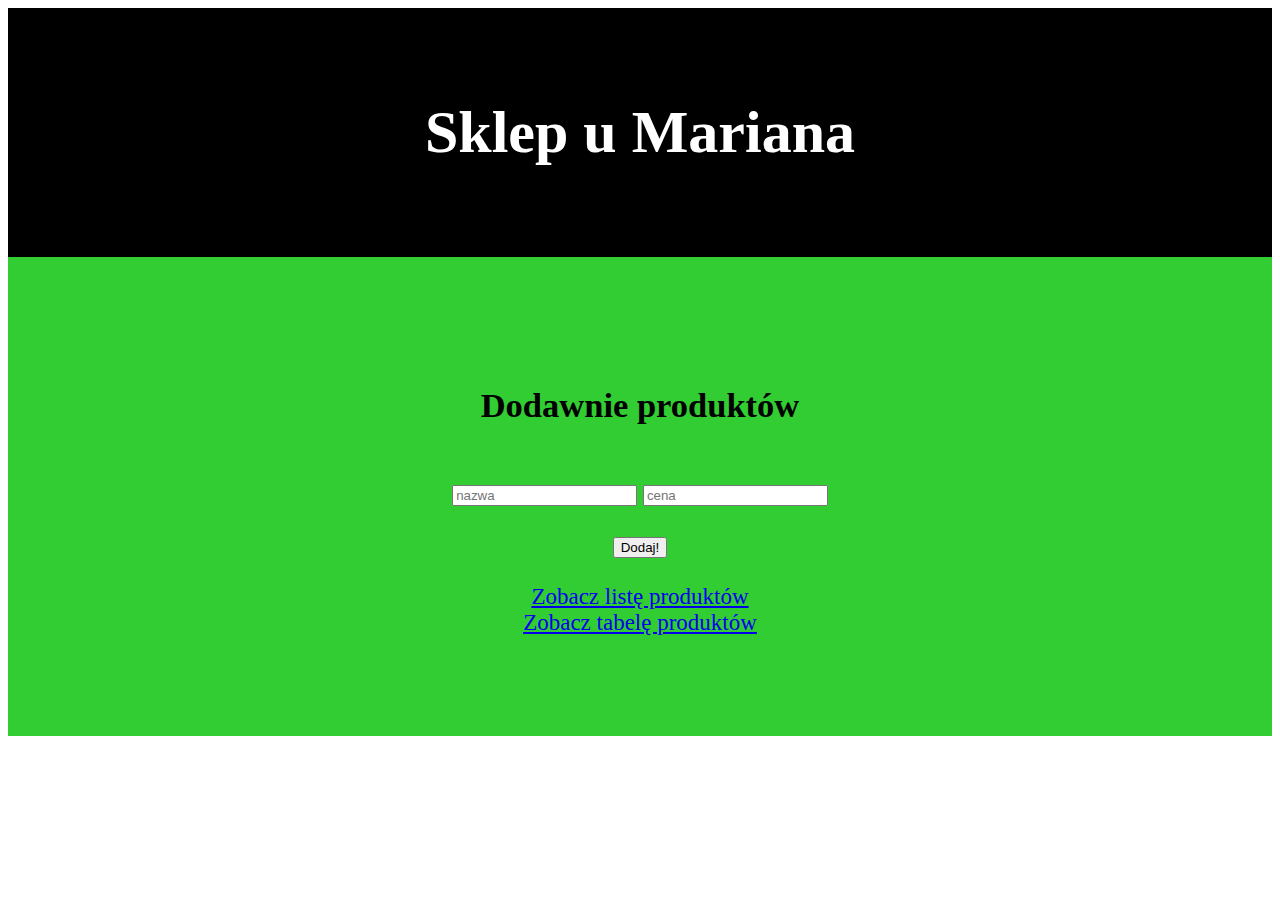
<file: src/main/resources/static/index.html>
<!DOCTYPE html>
<html lang="en">

<head>
    <meta charset="UTF-8">
    <title>Strona główna</title>
    <link rel="stylesheet" type="text/css" href="style.css">
</head>

<body>
<div class="baner">
    <h1>Sklep u Mariana</h1>
</div>
<div class="addForm">
    <h2>Dodawnie produktów</h2>
    <br/>
    <form action="/add" method="post">
        <input type="text" placeholder="nazwa" name="name"/>
        <input type="number" step="0.01" min="0" placeholder="cena" name="priceS">
        <br/>
        <br/>
        <input type="submit" value="Dodaj!">
        <br/>
        <br/>
        <a href="/list">Zobacz listę produktów</a>
        <br/>
        <a href="/table">Zobacz tabelę produktów</a>
    </form>
</div>
</body>
</html>
</file>
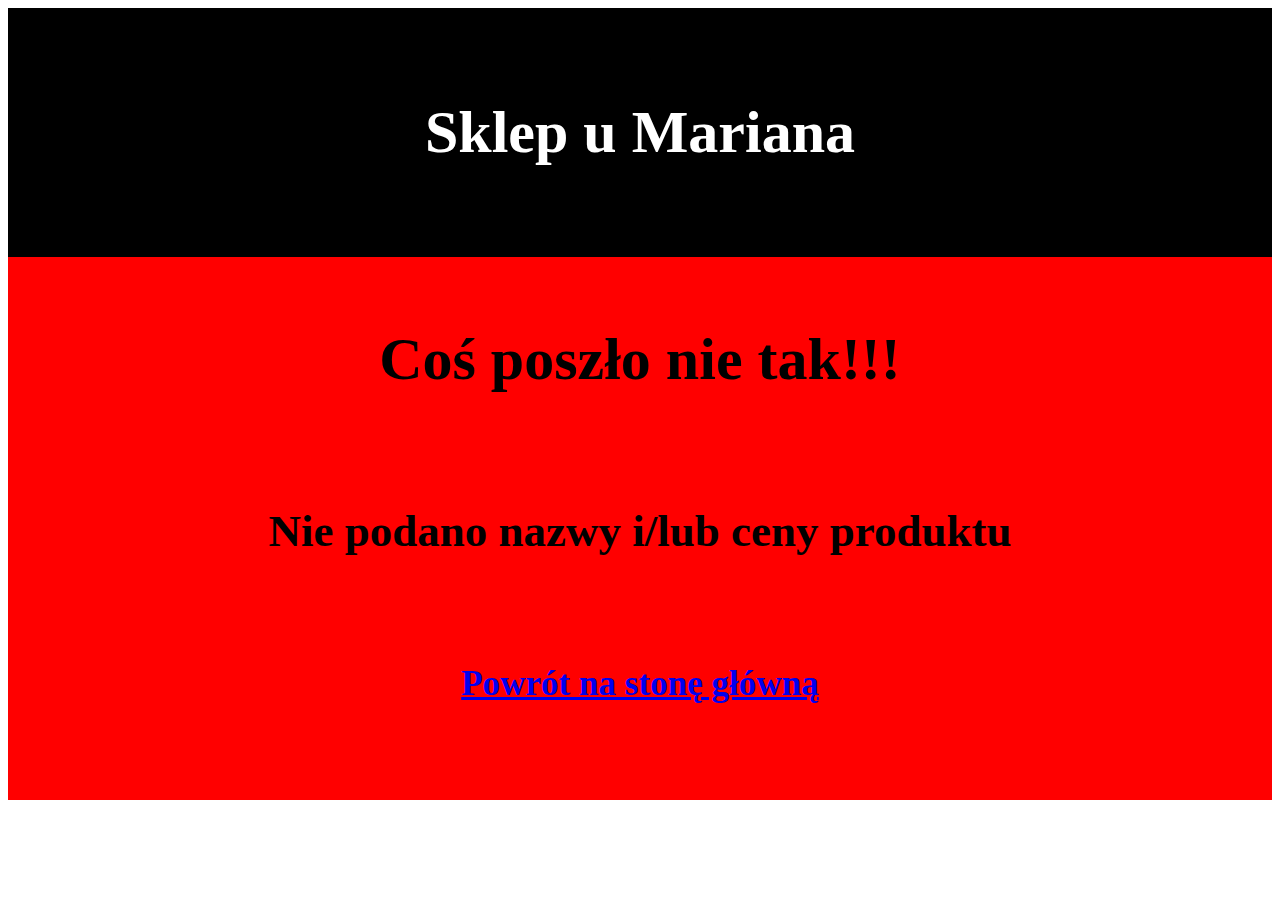
<file: src/main/resources/static/err.html>
<!DOCTYPE html>
<html lang="en">
<head>
    <meta charset="UTF-8">
    <title>fatal ERROR</title>
    <link rel="stylesheet" href="style.css" type="text/css">
</head>
<body>

<div class="baner">
    <h1>Sklep u Mariana</h1>
</div>

<div class="err">
    <h1>Coś poszło nie tak!!!</h1>
    <br/>
    <h2>Nie podano nazwy i/lub ceny produktu</h2>
    <br/>
    <h3><a href="index.html">Powrót na stonę główną</a></h3>
    <br/>
</div>

</body>
</html>
</file>
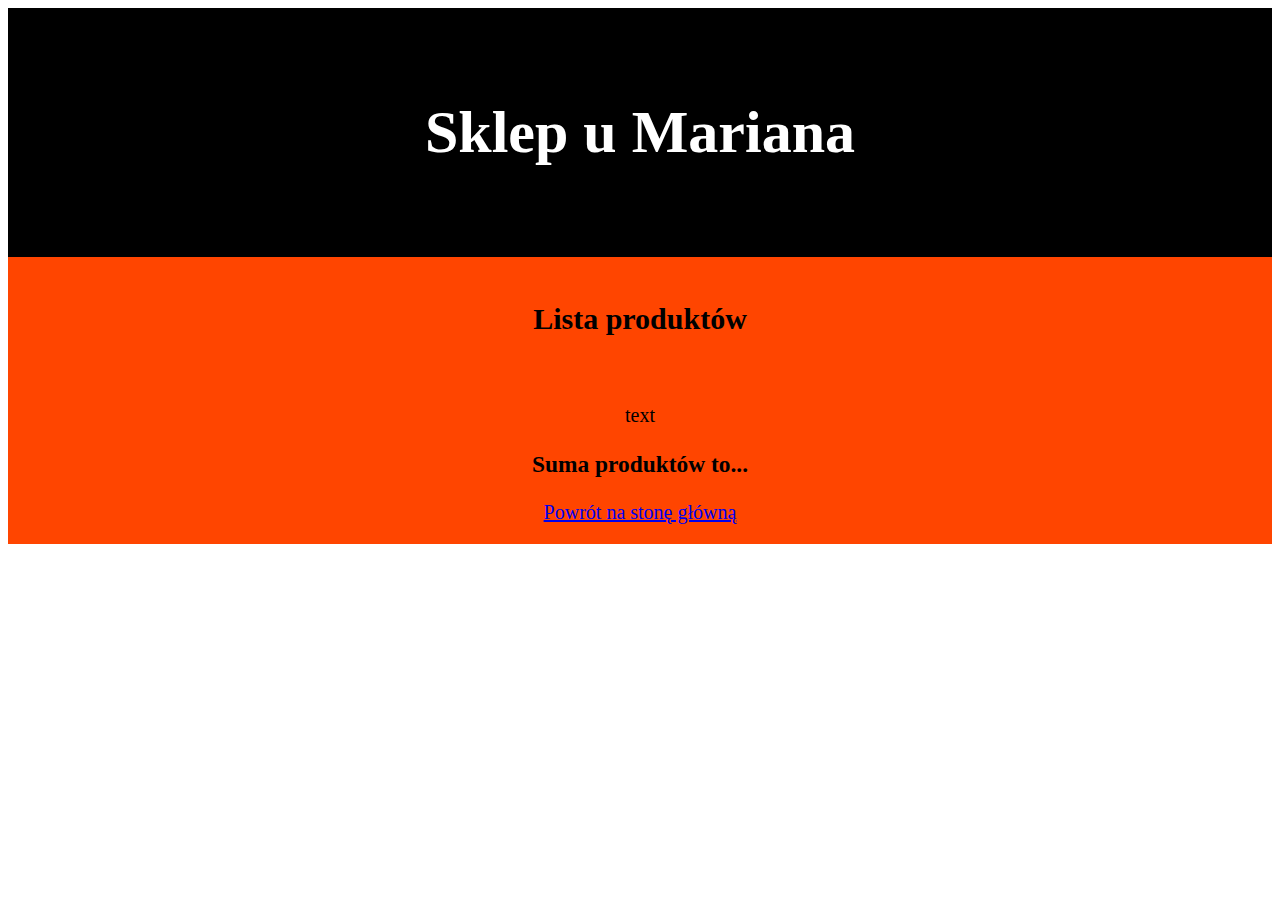
<file: src/main/resources/static/list.html>
<!DOCTYPE html>
<html lang="en" xmlns:th="http://www.thymeleaf.org">
<head>
    <link rel="stylesheet" type="text/css" href="style.css">
    <meta charset="UTF-8">
    <title>Lista produktów</title>

</head>
<body>

<div class="baner">
    <h1>Sklep u Mariana</h1>
</div>

<div class="list">
    <h2>Lista produktów</h2>
    <br/>

    <p th:text="dana"></p>

    <p>text</p>

    <p th:each="product:${products}" th:text="|${product.getName} ${product.getPrice}|"></p>

        <h3>Suma produktów to...</h3>


    </ul>

    <a href="/">Powrót na stonę główną</a>
</div>

</body>
</html>
</file>
<file: src/main/resources/static/style.css>
.baner {
    background: black;
    color: white;
    font-size: 30px;
    text-align: center;
    padding: 50px;

}

.addForm {
    background: limegreen;
    text-align: center;
    padding: 100px;
    font-size: 23px;
}

.list {
    background: orangered;
    text-align: center;
    padding: 20px;
    font-size: 20px;
    list-style: inside;
}

.table {
    background: yellow;
    text-align: center;
    padding: 20px;
    font-size: 20px;
}

.tab-center {
    margin-left: auto;
    margin-right: auto;
}

.err {
    background: red;
    font-size: 30px;
    text-align: center;
    padding: 27px;
}
</file>
